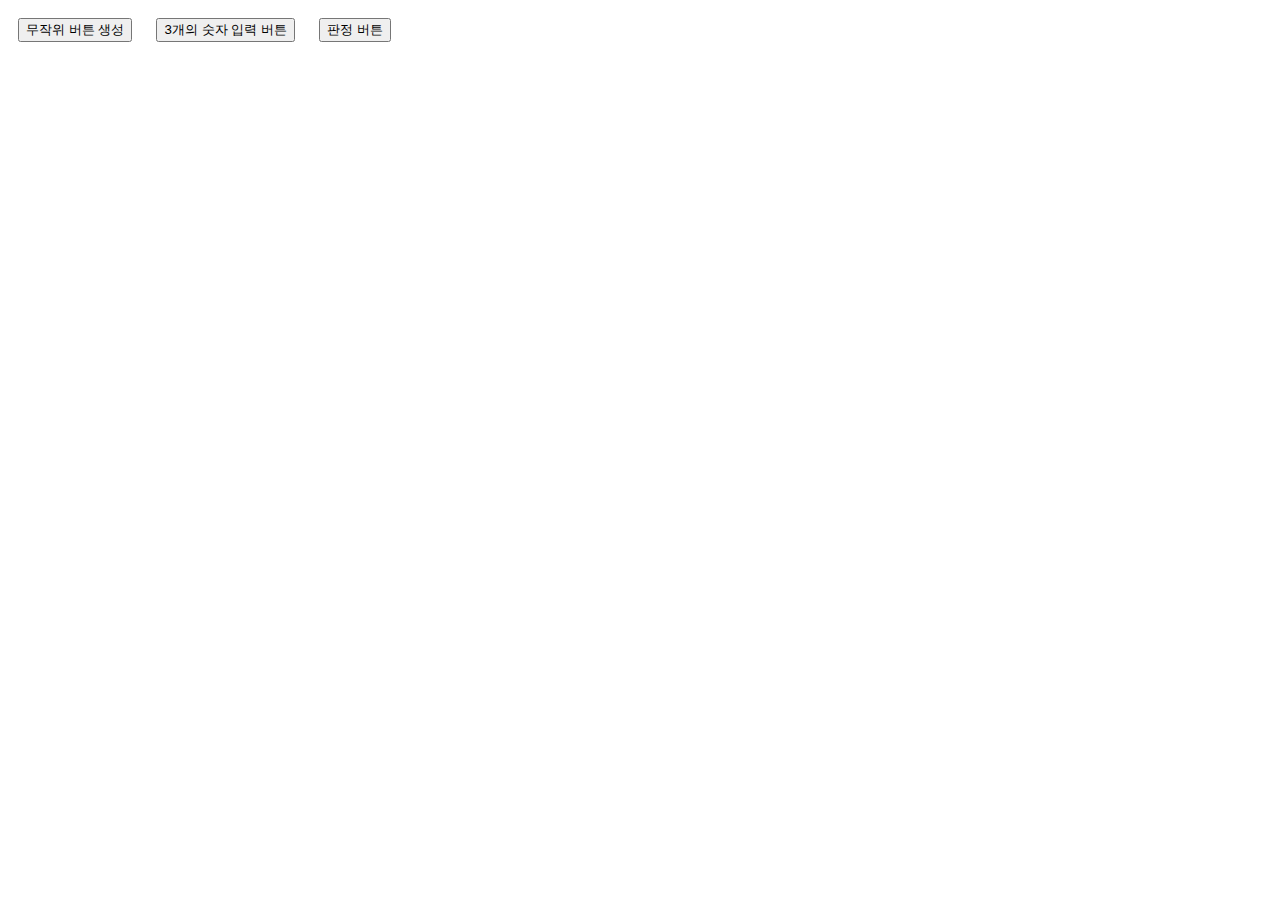
<file: 제로초_js_study/num-baseball-game/index1.html>
<!DOCTYPE html>
<html lang="en">
<head>
  <meta charset="UTF-8">
  <meta name="viewport" content="width=device-width, initial-scale=1.0">
  <script src="../num-baseball-game/index2.js"></script>
  <title>숫자 야구 게임</title>
</head>
<body>
  <button class="randomBtn" onclick="randomBtn()">무작위 버튼 생성</button>
  <button class="numInputBtn" onclick="numInputBtn()">3개의 숫자 입력 버튼</button>
  <button class="resultBtn" onclick="resultBtn()">판정 버튼</button>
</body>
</html>
<style>
  .numInputBtn, .randomBtn, .resultBtn {
    margin: 10px;
    cursor: pointer;
  }
</style>
</file>
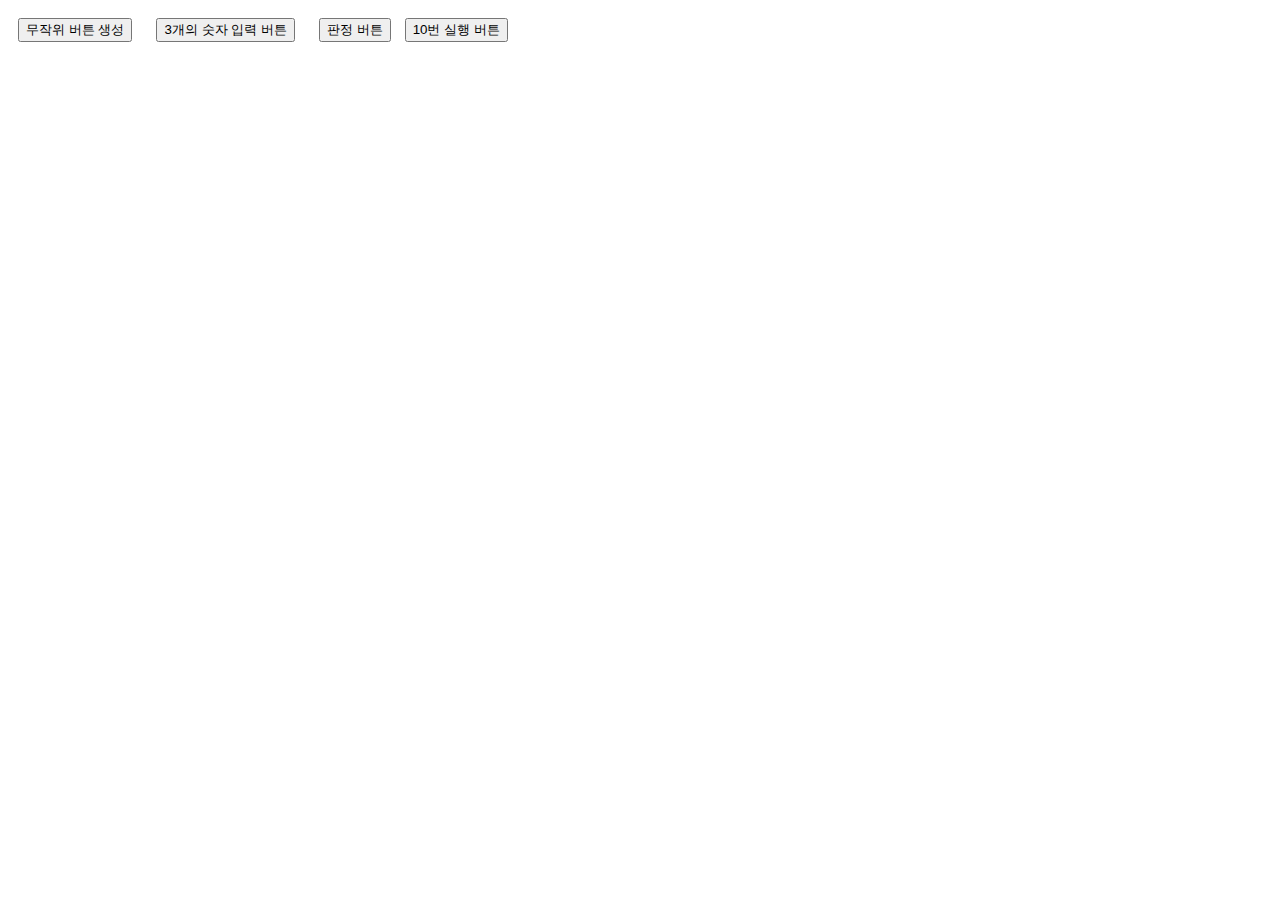
<file: 제로초_js_study/assignments/num-baseball-game/index1.html>
<!DOCTYPE html>
<html lang="en">
<head>
  <meta charset="UTF-8">
  <meta name="viewport" content="width=device-width, initial-scale=1.0">
  <script src="index1.js"></script>
  <title>숫자 야구 게임</title>
</head>
<body>
  <button class="randomBtn" onclick="randomBtn()">무작위 버튼 생성</button>
  <button class="numInputBtn" onclick="numInputBtn()">3개의 숫자 입력 버튼</button>
  <button class="resultBtn" onclick="resultBtn()">판정 버튼</button>
  <button class="tenPlayBtn" onclick="tenPlayBtn()">10번 실행 버튼</button>
</body>
</html>
<style>
  .numInputBtn, .randomBtn, .resultBtn {
    margin: 10px;
    cursor: pointer;
  }
</style>
</file>
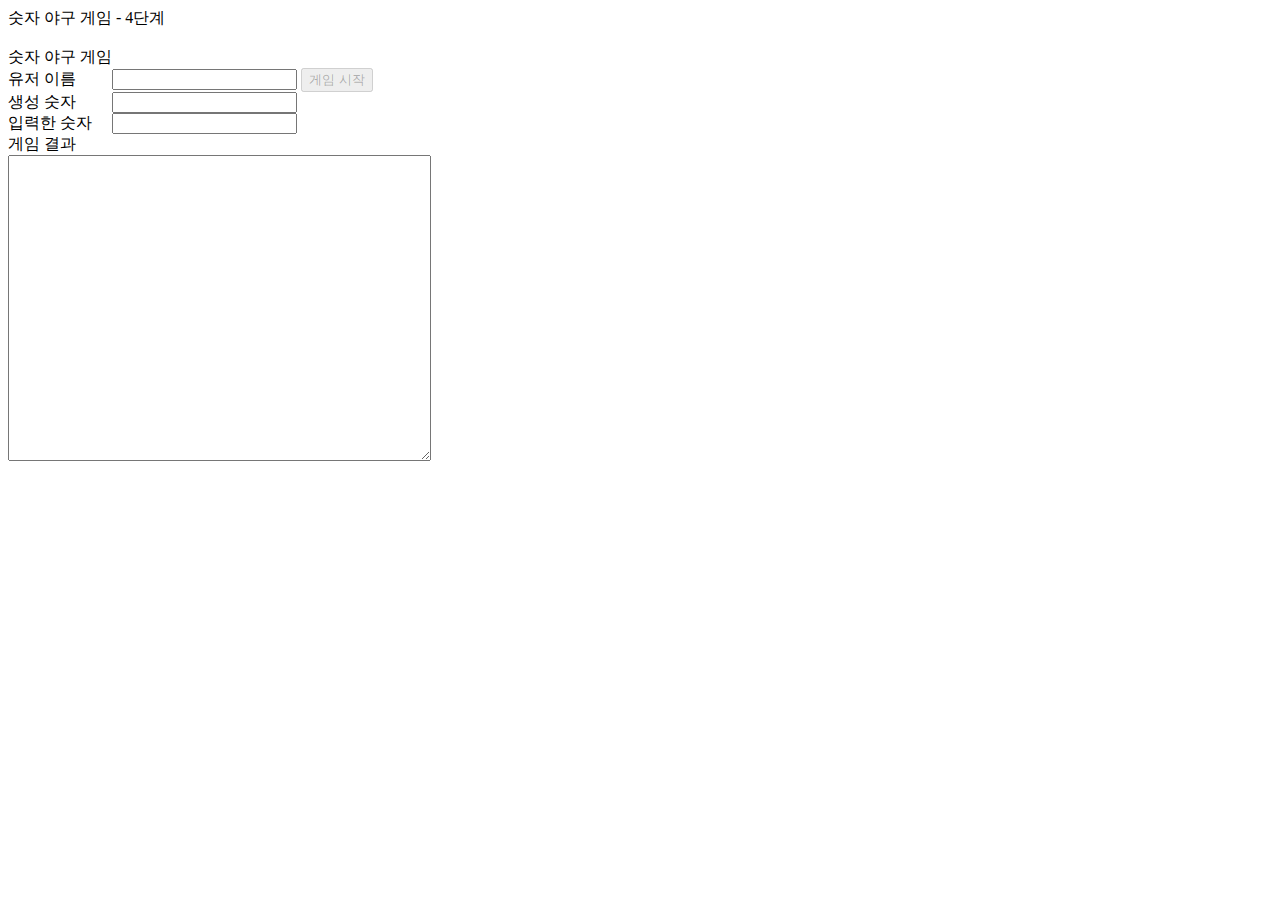
<file: 제로초_js_study/assignments/num-baseball-game/index2.html>
<!DOCTYPE html>
<html lang="en">
<head>
  <meta charset="UTF-8">
  <meta name="viewport" content="width=device-width, initial-scale=1.0">
  <script src="https://code.jquery.com/jquery-3.6.0.min.js"></script>
  <style>
    .userNm > span,
    .createNum > span { 
      padding-right: 2rem;
    }

    .inputNum > span {
      padding-right: 1rem;
    }
  </style>
  <title>Document</title>
</head>
<body>
  <div>숫자 야구 게임 - 4단계</div><br>
  <div>숫자 야구 게임</div>
  
  <!-- 입력란 -->
  <div class="input_item">
    <!-- 유저 이름 -->
    <div class="userNm">
      <span>유저 이름</span>
      <input id="inputUserNm" type="text">
      <button id="gameStartBtn" onclick="gameStart()" disabled>게임 시작</button>
    </div>
    <!-- 생성 숫자 -->
    <div class="createNum">
      <span>생성 숫자</span>
      <input id="inputCreateNum" type="text" readonly>
    </div>
    <!-- 입력한 숫자 -->
    <div class="inputNum">
      <span>입력한 숫자</span>
      <input id="inputNum" type="text">
    </div>  
  </div>
  
  <!-- 게임 결과 -->
  <div>
    <span>게임 결과</span>
    <div></div>
  </div>
  
  <!-- 실시간 정보 -->
  <div>
    <textarea id="liveInfo" cols="50" rows="20"></textarea>
  </div>
  
  <!-- 모든 결과 최종 출력  -->
  <div></div>
  
  
  
  <script src="index2.js"></script>
</body>
</html>
</file>
